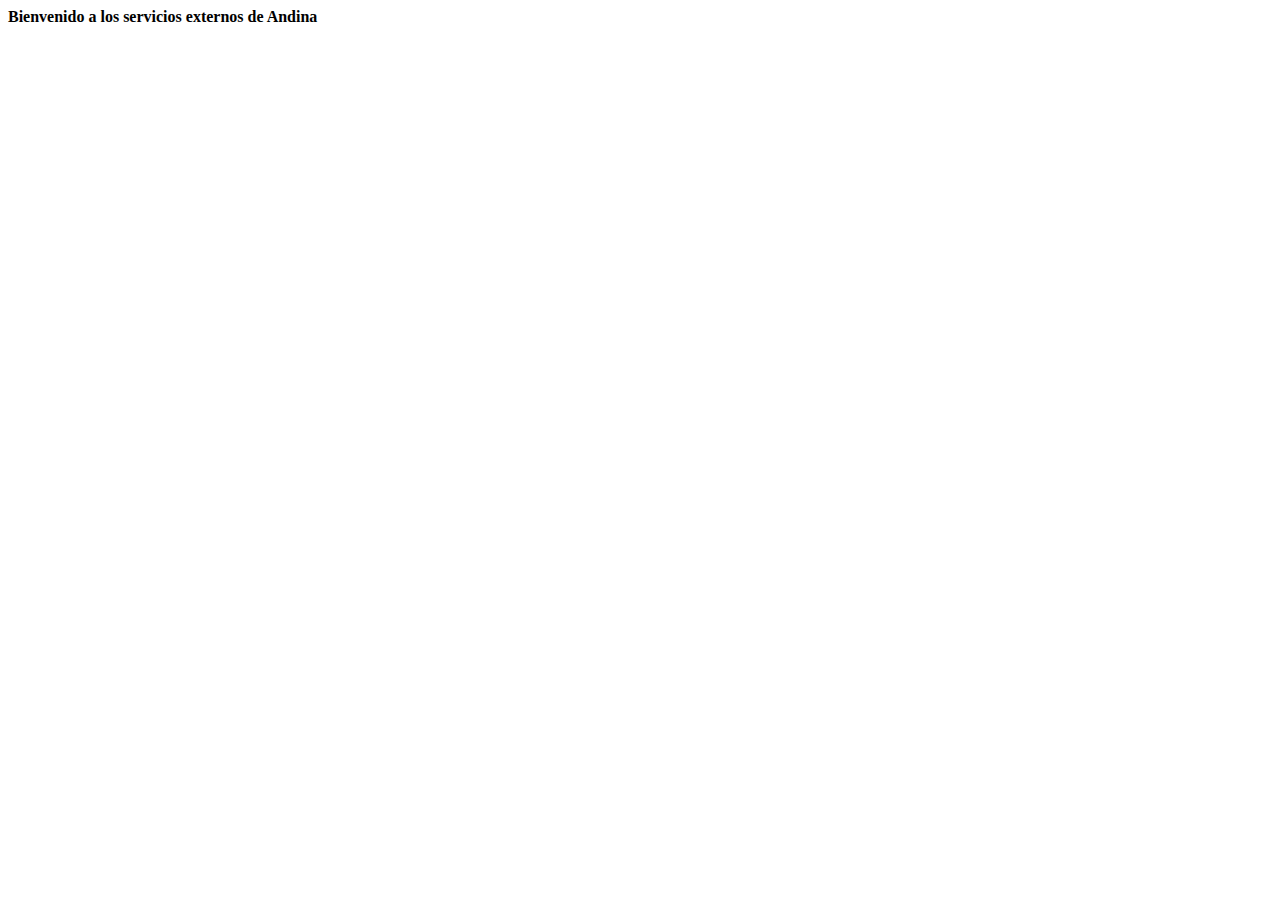
<file: tesis-business/tesis-external-services/src/main/webapp/index.html>
<!DOCTYPE html>
<html>
<head>
    <meta charset="ISO-8859-1">
    <title>Servicios externos Andina</title>
</head>
<body style="align: center">
<b>Bienvenido a los servicios externos de Andina</b>
</body>
</html>
</file>
